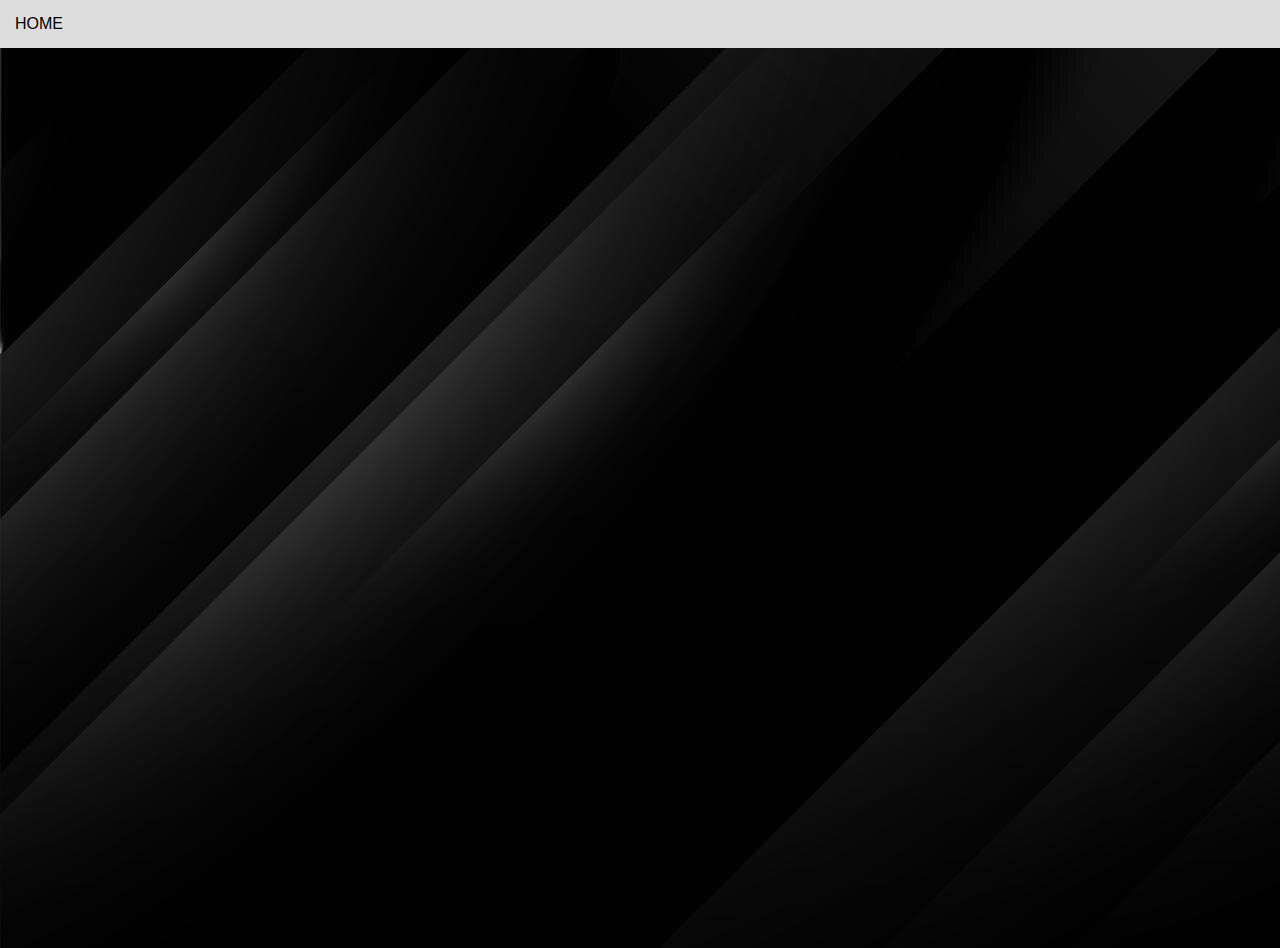
<file: index.html>
<!DOCTYPE html>
<html lang="en">
<head>
  <meta charset="UTF-8" />
  <meta name="viewport" content="width=device-width, initial-scale=1.0"/>
  <title>Mehbin MC</title>
  <link rel="stylesheet" href="styles.css" />
</head>
<body background="./Assets/dark-black-background-design-with-stripes.png">
  <nav class="navbar">
    <div class="logo">
      <a href="index.html" class="logo-link">
        HOME
      </a>
    </div>
    <div class="nav-links">
      <a href="./aboutme.html" class="contact-button">About me</a>
      <a href="./experience.html" class="contact-button">Experience</a>
    </div>
  </nav>
  <div class="hero">
    <div class="highlight-bar"></div>
    <img src="./Assets/myphoto.png" alt="Mehbin MC" class="img" />
    <h1 class="name">MEHBIN MC</h1>
    <p class="title">Web Developer | Designer</p>
    <a href="Git.html" class="contact-button">Get in touch →</a>
    <a href="https://www.instagram.com/___mehbin.__/" class="contact-button">
      <img src="./Assets/icons8-instagram-50.png" alt="Instagram" class="social-icon" />
    </a>
  </div>
</body>
</html>
</file>
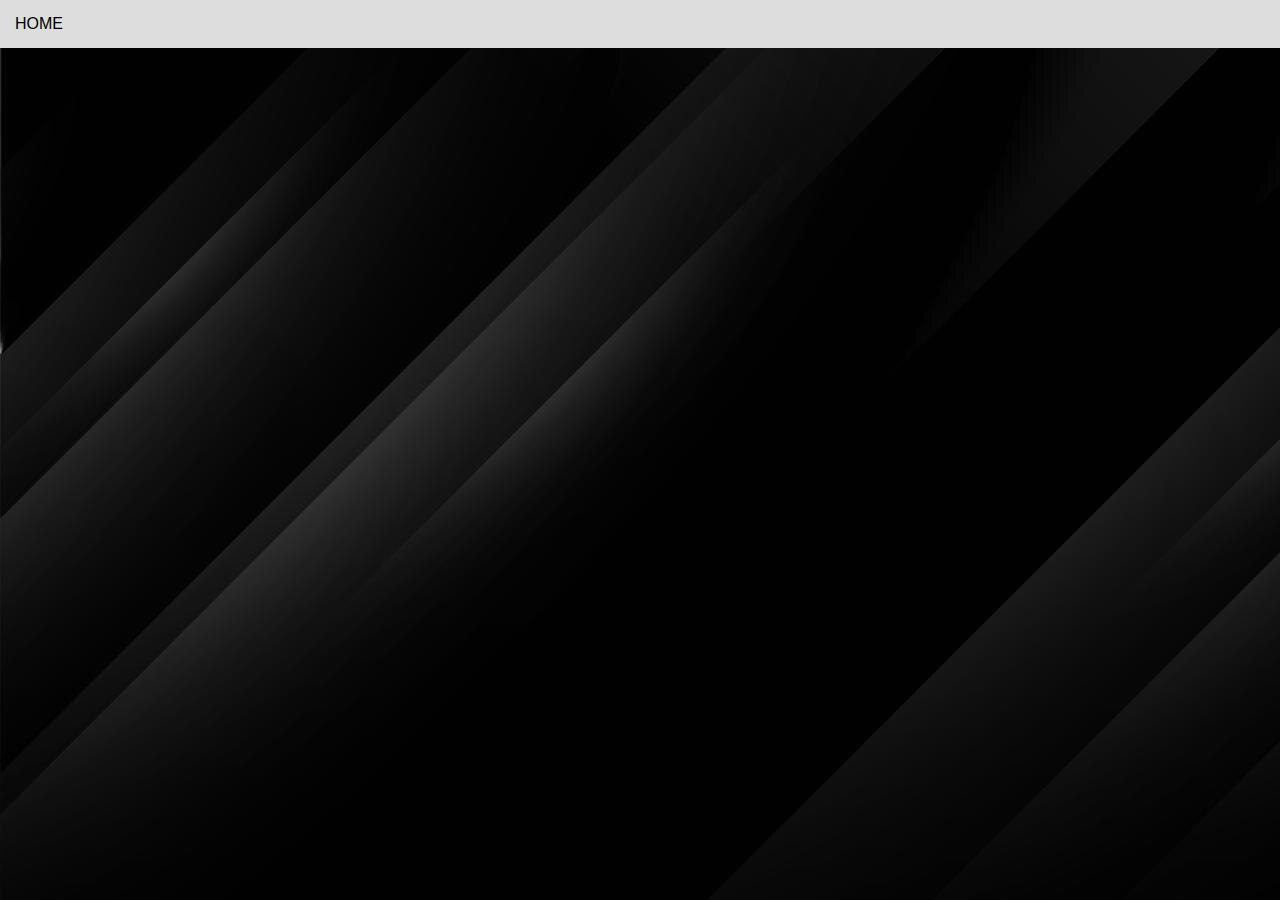
<file: aboutme.html>
<!DOCTYPE html>
<html lang="en">
<head>
    <meta charset="UTF-8">
    <meta name="viewport" content="width=device-width, initial-scale=1.0">
    <title>About Me</title>
    <link rel="stylesheet" href="styles.css">
</head>
<body background="./Assets/dark-black-background-design-with-stripes.png">
    <nav class="navbar">
    <div class="logo">
      <a href="index.html" class="logo-link">
        HOME
      </a>
    </div>
    <div class="nav-links">
      <a href="./aboutme.html" class="contact-button">About me</a>
      <a href="./experience.html" class="contact-button">Experience</a>
    </div>
  </nav>
  <div class="about-container">
    <h1 class="about-title">About Mehbin MC</h1>
    <p class="about-description">
      Hello! I'm Mehbin MC, a passionate web developer and designer with a keen interest in creating beautiful and functional websites. I love to explore new technologies and continuously improve my skills.
    </p>
    <p class="about-description">
      In my free time, I enjoy photography, traveling, and learning about new design trends. Feel free to connect with me on social media or through my contact page!
    </p>

  </div>
</body>
</html>
</file>
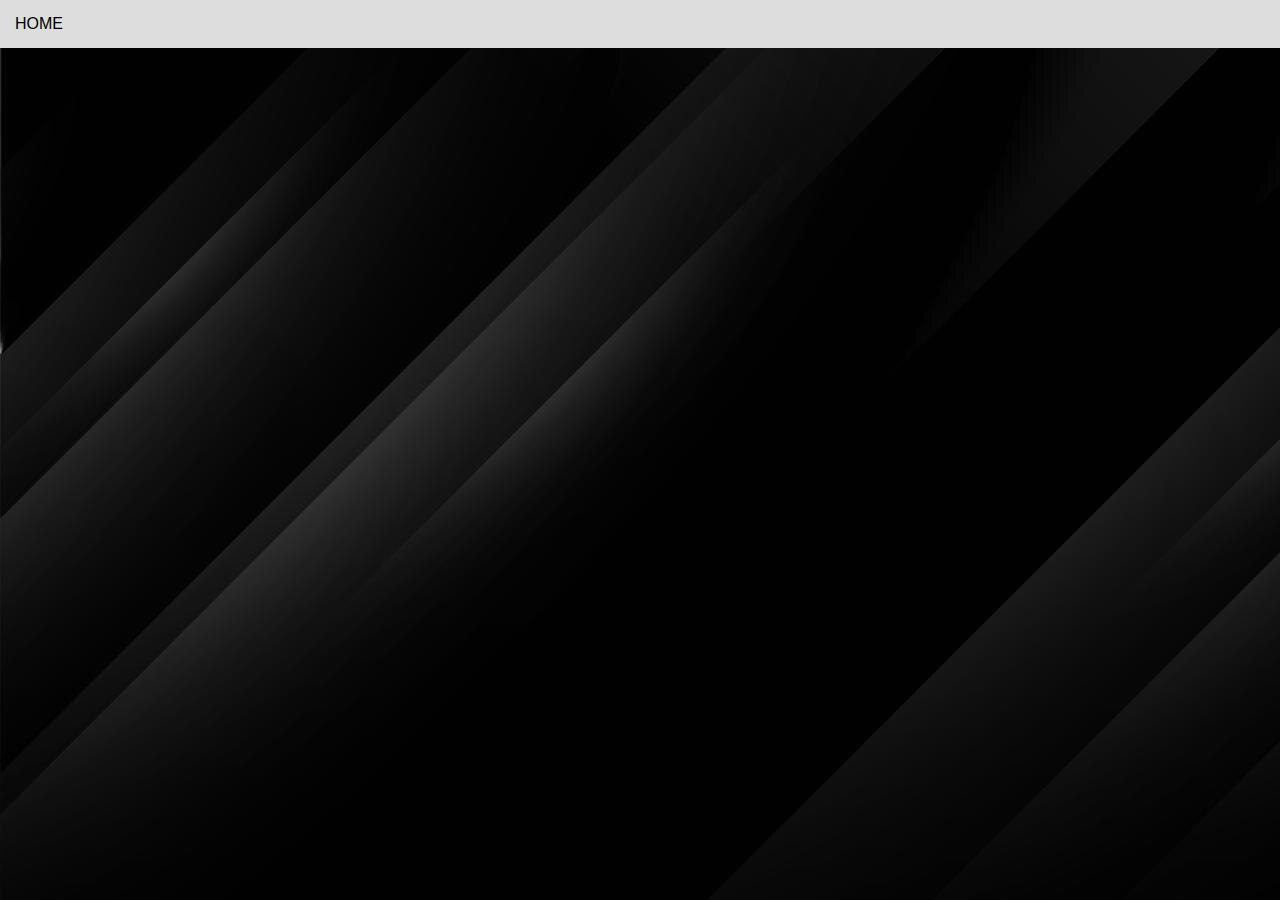
<file: experience.html>
<!DOCTYPE html>
<html lang="en">
<head>
    <meta charset="UTF-8">
    <meta name="viewport" content="width=device-width, initial-scale=1.0">
    <title>Document</title>
    <link rel="stylesheet" href="styles.css">
</head>
<body background="./Assets/dark-black-background-design-with-stripes.png">
    <nav class="navbar">
    <div class="logo">
      <a href="index.html" class="logo-link">
        HOME
      </a>
    </div>
    <div class="nav-links">
      <a href="./aboutme.html" class="contact-button">About me</a>
      <a href="./experience.html" class="contact-button">Experience</a>
    </div>
  </nav>
    <div class="experience-container">
        <h1 class="experience-title">Experience</h1>
        <p class="experience-description">
            I have worked on various projects that showcase my skills in web development and design. Here are some highlights:
            <ol>
                <li>
                    <h1>EMR system Project:-</h1>
                     Worked as Backend developer for making an Electronic Medical Report system Dubair Health Authority (DHA) for the Dubai Government. The project involved creating a secure and efficient system for managing patient records, appointments, and medical history.
                </li>
                <li>
                    <h1>Design Executive:-</h1> Worked as a Design executive for my Branch(CSE) association in my college.
                </li>
            </ol>
</body>
</html>
</file>
<file: styles.css>
* {
  margin: 0;
  padding: 0;
  box-sizing: border-box;
}

body {
  color: #ffffff;
}

.hero {
  position: relative;
  height: 100vh;
  text-align: center;
  display: flex;
  flex-direction: column;
  justify-content: center;
  align-items: center;
  overflow: hidden;
}

.img {
  position: relative;
  z-index: 1;
  height: 280px;
  object-fit: contain;
  bottom: -55px;
  opacity: 0;
  animation: fadeInImg 0.5s ease-in forwards;
}

@keyframes fadeInImg {
  to {
    opacity: 1;
  }
}

.name {
    font-family: 'poppins', sans-serif;
  font-size: 5rem;
  font-weight: bold;
  letter-spacing: 3px;
  margin-top: 30px;
  z-index: 2;
  opacity: 0;
  transform: translateY(40px);
  animation: swipeUpFadeIn 1s ease-out 0.3s forwards;
}

@keyframes swipeUpFadeIn {
  to {
    opacity: 1;
    transform: translateY(0);
  }
}

.title {
    font-family: 'poppins', sans-serif;
  margin-top: -10px;
  font-size: 0.9rem;
  color: #ddd;
  z-index: 2;
  opacity: 0;
  transform: translateY(40px);
  animation: swipeUpFadeIn 1s ease-out 0.6s forwards;
}

.contact-button {
    font-family: 'poppins', sans-serif;
  margin-top: 25px;
  padding: 12px 22px;
  border: 1.5px solid white;
  border-radius: 24px;
  font-size: 0.9rem;
  color: white;
  text-decoration: none;
  transition: background 0.3s, color 0.3s;
  z-index: 2;
  opacity: 0;
  transform: scale(0.8);
  animation: popUp 0.9s cubic-bezier(.17,.67,.83,.67) 1s forwards;
}

@keyframes popUp {
  to {
    opacity: 1;
    transform: scale(1);
  }
}

.contact-button:hover {
  background: white;
  color: #333;
}


.Git-H1{
    font-family: 'poppins', sans-serif;
    font-size: 1.2rem;
    text-align: center;
    color: #ddd;
    margin-top: 20px;
    position: absolute;
    top: 200px;
    left: 40%;
    right: 40%;
    transform: translateX(-50%);
    z-index: 1;
    opacity: 0;
    transform: translateY(40px);
    animation: swipeUpFadeIn 1s ease-out 0.6s forwards;
}

.Git-P1{
    font-family: 'poppins', sans-serif;
    font-size: 0.9rem;
    text-align: center;
    color: #ddd;
    margin-top: 10px;
    position: absolute;
    top: 280px;
    left: 40%;
    right: 40%;
    z-index: 1;
    opacity: 0;
    transform: translateY(40px);
    animation: swipeUpFadeIn 1s ease-out 0.6s forwards;
}

.Git-mail{
    font-family: 'poppins', sans-serif;
    font-size: 0.9rem;
    text-align: center;
    color: #ddd;
    margin-top: 10px;
    position: absolute;
    top: 360px;
    left: 40%;
    right: 40%;
    z-index: 1;
    opacity: 0;
    transform: translateY(40px);
    animation: swipeUpFadeIn 1s ease-out 0.8s forwards;
}
.Git-phone{
    font-family: 'poppins', sans-serif;
    font-size: 0.9rem;
    text-align: center;
    color: #ddd;
    margin-top: 10px;
    position: absolute;
    top: 430px;
    left: 40%;
    right: 40%;
    z-index: 1;
    opacity: 0;
    transform: translateY(40px);
    animation: swipeUpFadeIn 1s ease-out 0.8s forwards;
}

.navbar {
  background-color: #ddd;
  font-family: 'Poppins', sans-serif;
  padding: 15px 15px;
  display: flex;

  /* Animation properties */
  animation: fadeInDown 0.8s ease-out;
}
@keyframes fadeInDown {
  0% {
    opacity: 0;
    transform: translateY(-20px);
  }
  100% {
    opacity: 1;
    transform: translateY(0);
  }
}

.logo-link{
  color: black;
  text-decoration: none;
  animation: fadeInDown 2s ease-out;
}
@keyframes fadeInDown {
  0% {
    opacity: 0;
    transform: translateY(-20px);
  }
  100% {
    opacity: 1;
    transform: translateY(0);
  }
}

.nav-links{
  position: absolute;
  left: 100px;
}
.nav-links .contact-button {
  background-color: transparent;
  color: black;
  border: 2px solid black;
  padding: 10px 12px;
  text-decoration: none;
  transition: background-color 0.3s ease, color 0.3s ease;
}

.nav-links .contact-button:hover {
  background-color: black;
  color: white;
}

.about-container{
  font-family: 'poppins', sans-serif;
    font-size: 0.9rem;
    text-align: center;
    color: #ddd;
    margin-top: 10px;
    position: absolute;
    top: 280px;
    left: 40%;
    right: 40%;
    z-index: 1;
    opacity: 0;
    transform: translateY(40px);
    animation: swipeUpFadeIn 1s ease-out 0.6s forwards;

}

.experience-container{
  font-family: 'poppins', sans-serif;
    font-size: 0.9rem;
    text-align: center;
    color: #ddd;
    margin-top: 10px;
    position: absolute;
    top: 100px;
    left: 20%;
    right: 20%;
    z-index: 1;
    opacity: 0;
    transform: translateY(40px);
    animation: swipeUpFadeIn 1s ease-out 0.8s forwards;

}
</file>
